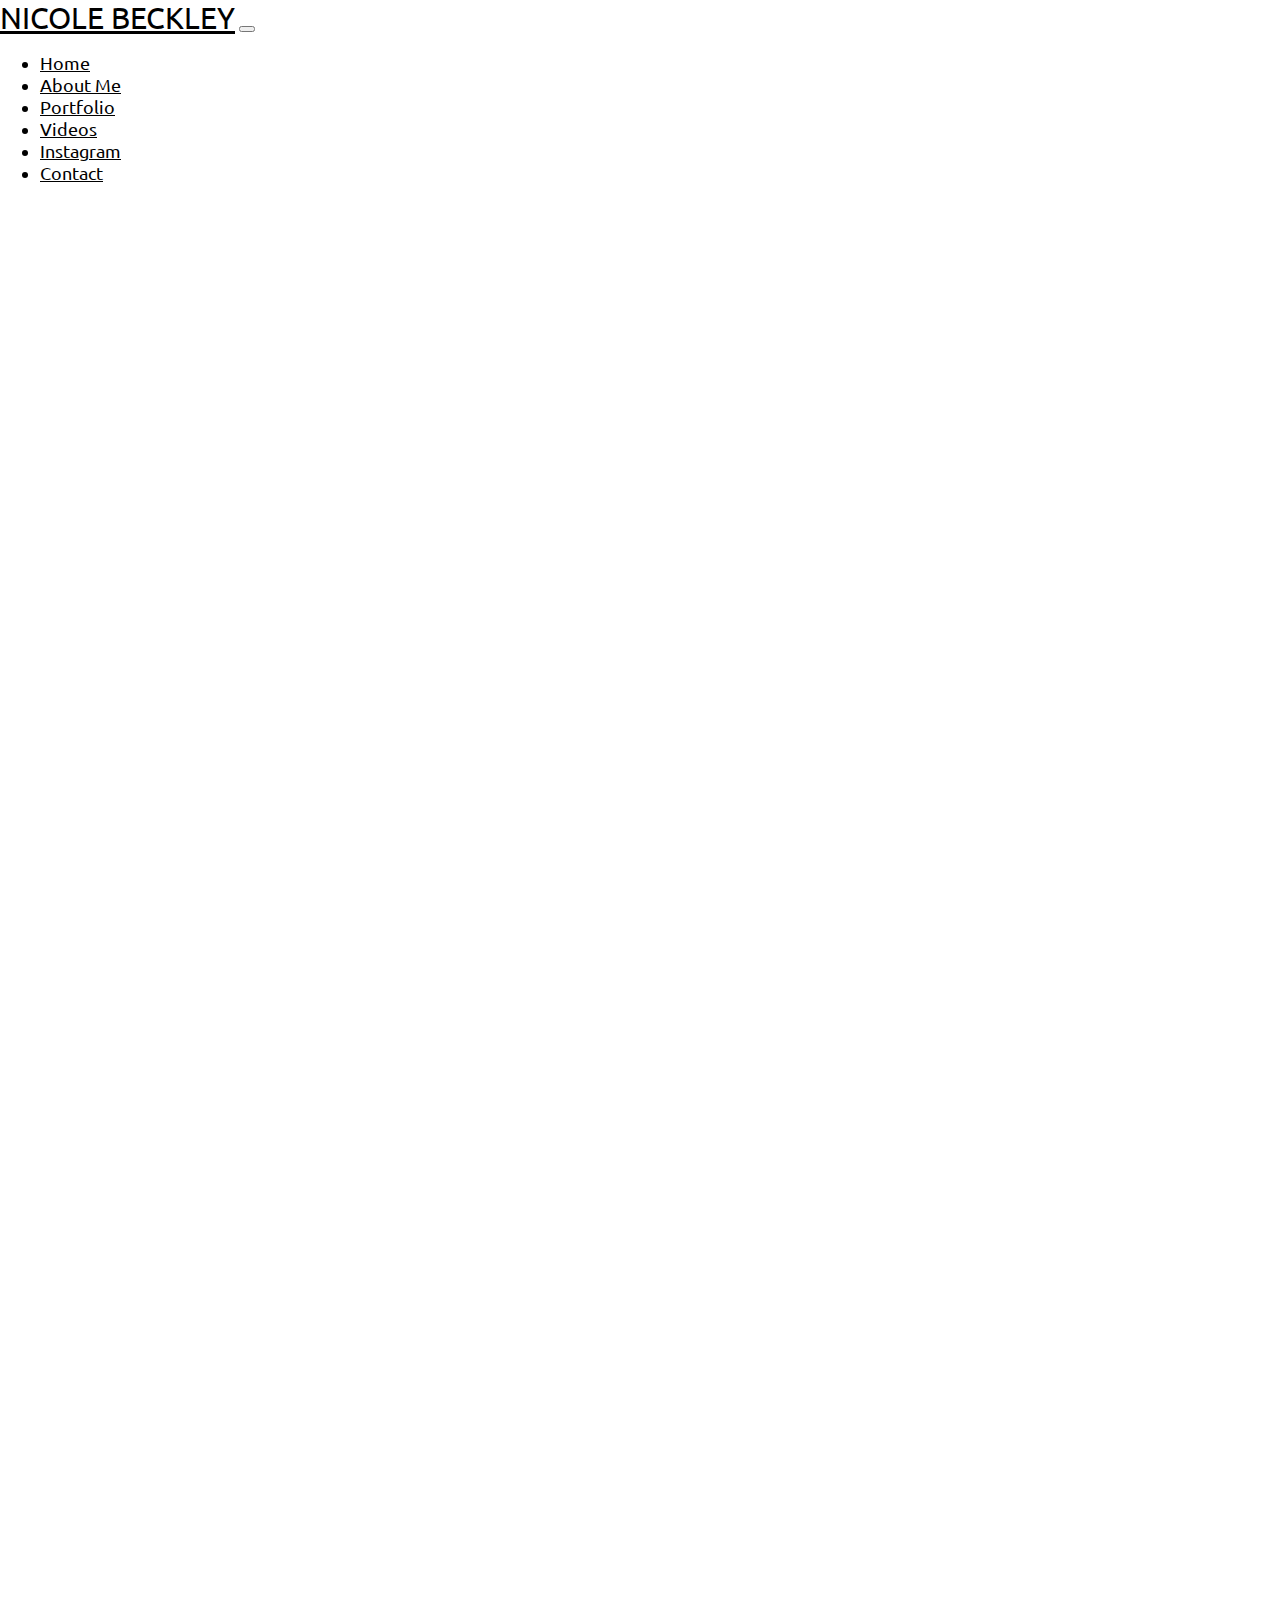
<file: videos.html>
<!DOCTYPE html>
<html lang="en">

  <head>
    <!-- Required meta tags -->
    <meta charset="utf-8">
    <meta name="viewport" content="width=device-width, initial-scale=1, shrink-to-fit=no">

    <!-- Bootstrap CSS -->
    <link rel="stylesheet" href="https://stackpath.bootstrapcdn.com/bootstrap/4.1.0/css/bootstrap.min.css" integrity="sha384-9gVQ4dYFwwWSjIDZnLEWnxCjeSWFphJiwGPXr1jddIhOegiu1FwO5qRGvFXOdJZ4" crossorigin="anonymous">

    <!-- External CSS -->
    <link rel="stylesheet" href="css/videos.css">

    <!-- Font Links -->
    <link href="https://fonts.googleapis.com/css?family=Lobster" rel="stylesheet">
    <link href="https://fonts.googleapis.com/css?family=Ubuntu" rel="stylesheet">

    <title>Nicole Beckley | Model</title>
  </head>

  <body>

    <!-- Navbar -->
    <nav class="navbar navbar-expand-lg sticky-top">

      <a class="navbar-brand" href="index.html">NICOLE BECKLEY</a>

      <button class="navbar-toggler" type="button" data-toggle="collapse" data-target="#navbarNavDropdown" aria-controls="navbarNavDropdown" aria-expanded="false" aria-label="Toggle navigation">
        <span class="navbar-toggler-icon"></span>
      </button>

      <div class="collapse navbar-collapse justify-content-end" id="navbarNavDropdown">

        <ul class="navbar-nav">

          <li class="nav-item">
            <a class="nav-link" href="index.html">Home</a>
          </li>

          <li class="nav-item">
            <a class="nav-link" href="index.html#about-me">About Me</a>
          </li>

          <li class="nav-item">
            <a class="nav-link" href="portfolio.html">Portfolio</a>
          </li>

          <li class="nav-item">
            <a class="nav-link" href="videos.html">Videos</a>
          </li>

          <li class="nav-item">
            <a class="nav-link" href="https://www.instagram.com/mj.beckley/?hl=en" target="_blank">Instagram</a>
          </li>

          <li class="nav-item">
            <a class="nav-link" href="#contact">Contact</a>
          </li>

        </ul>

      </div>

    </nav>
    <!-- Navbar -->

    <!-- Videos -->
    <div class="videos container col-12 text-center">

      <iframe width="80%" height="80%" src="https://www.youtube.com/embed/K1rezQi1_J8" frameborder="0" allow="autoplay; encrypted-media" allowfullscreen></iframe>

    </div>

    <div class="videos container col-12 text-center">

      <iframe width="80%" height="80%" src="https://www.youtube.com/embed/PHTIWT7cDUM" frameborder="0" allow="autoplay; encrypted-media" allowfullscreen></iframe>

    </div>

    <div class="videos container col-12 text-center">

      <iframe width="80%" height="80%" src="https://www.youtube.com/embed/zJNjYEmgKsE" frameborder="0" allow="autoplay; encrypted-media" allowfullscreen></iframe>

    </div>
    <!-- Videos -->

    <!-- Contact -->
    <div class="contact container col-12 text-center text-white" id="contact">
      <h1>Contact</h1>
      <p>nicolelbeckley@gmail.com</p>
    </div>
    <!-- Contact -->

    <!-- Optional JavaScript -->
    <!-- jQuery first, then Popper.js, then Bootstrap JS -->
    <script src="https://code.jquery.com/jquery-3.3.1.slim.min.js" integrity="sha384-q8i/X+965DzO0rT7abK41JStQIAqVgRVzpbzo5smXKp4YfRvH+8abtTE1Pi6jizo" crossorigin="anonymous"></script>
    <script src="https://cdnjs.cloudflare.com/ajax/libs/popper.js/1.14.0/umd/popper.min.js" integrity="sha384-cs/chFZiN24E4KMATLdqdvsezGxaGsi4hLGOzlXwp5UZB1LY//20VyM2taTB4QvJ" crossorigin="anonymous"></script>
    <script src="https://stackpath.bootstrapcdn.com/bootstrap/4.1.0/js/bootstrap.min.js" integrity="sha384-uefMccjFJAIv6A+rW+L4AHf99KvxDjWSu1z9VI8SKNVmz4sk7buKt/6v9KI65qnm" crossorigin="anonymous"></script>
  </body>

</html>
</file>
<file: css/videos.css>
/*===== Variables ======*/
/*===== Mixins ======*/
/*====== Main CSS ======*/
html,
body {
  width: 100%;
  height: 100%;
  margin: 0px;
  padding: 0px;
  overflow-x: hidden;
  border-radius: 0;
  font-family: "Ubuntu", sans-serif; }

.navbar {
  background-color: white; }
  .navbar .navbar-brand {
    color: black;
    font-size: 30px; }
  .navbar .navbar-collapse > .navbar-nav > .nav-item > .nav-link {
    color: black;
    font-size: 18px; }
  .navbar .navbar-toggler > .navbar-toggler-icon {
    background-image: url("../img/hamburger.png"); }

.videos {
  height: 45em; }

.contact {
  background-color: black;
  height: 8em; }
  .contact p {
    font-size: 18px; }

/*================= Media Queries ================*/
@media (max-width: 1199px) {
  .videos {
    height: 50em; }

  iframe {
    height: 80%; } }
@media (max-width: 991px) {
  .videos {
    height: 50em; }

  iframe {
    height: 80%; } }
@media (max-width: 770px) {
  .videos {
    height: 30em; }

  iframe {
    height: 80%; } }
@media (max-width: 575px) {
  .videos {
    height: 15em; }

  iframe {
    height: auto; } }

/*# sourceMappingURL=videos.css.map */
</file>
